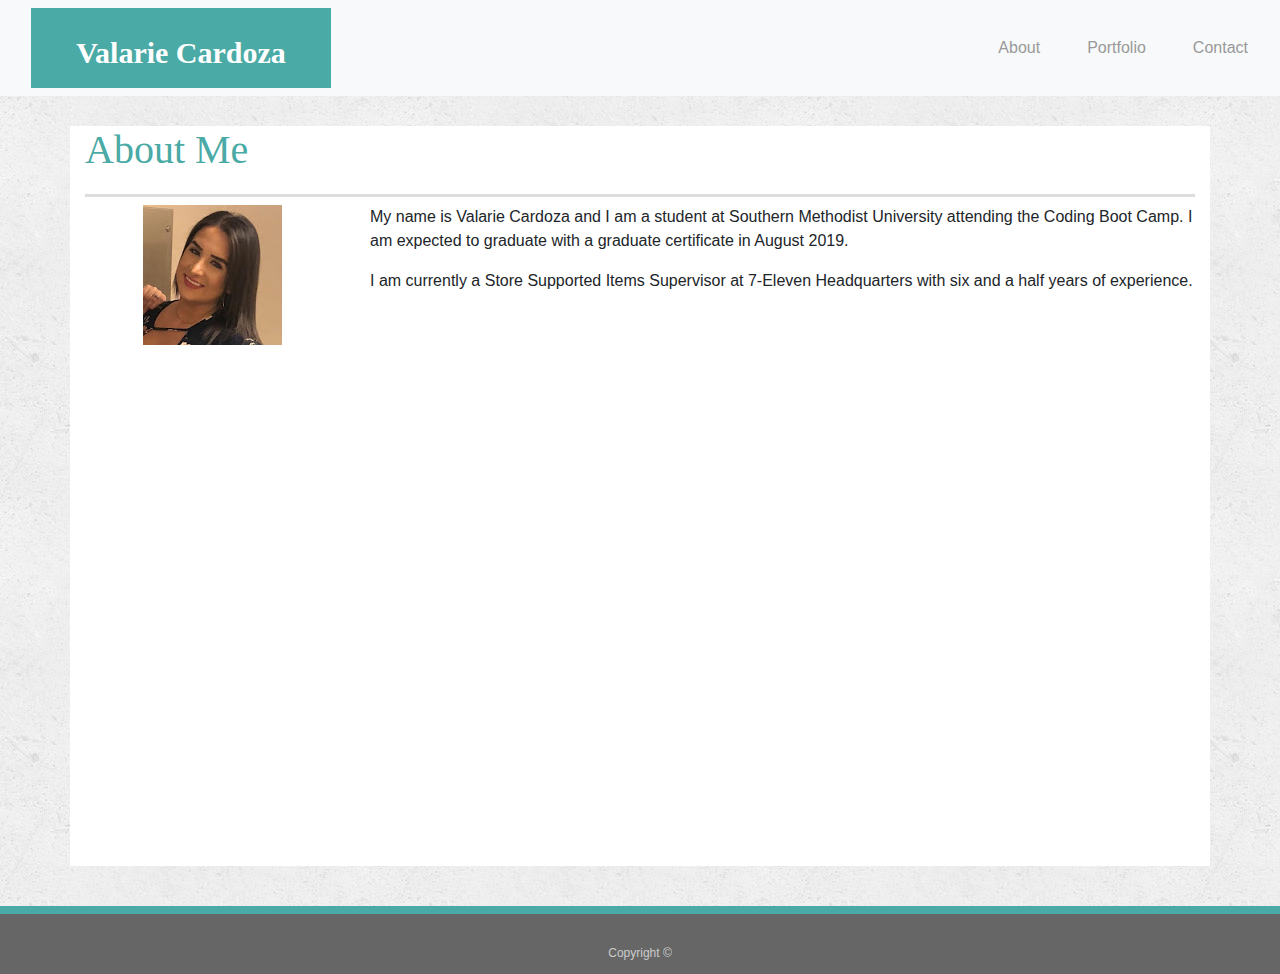
<file: index.html>
<!doctype html>
<html lang="en-us">

<head>
  <meta charset="UTF-8">
  <meta name="viewport" content="width=device-width, initial-scale=1, shrink-to-fit=no">
  <title>About | Valarie Cardoza</title>
  <link rel="stylesheet" type="text/css" href="assets/css/style.css">
  <link rel="stylesheet" href="https://stackpath.bootstrapcdn.com/bootstrap/4.3.1/css/bootstrap.min.css"
    integrity="sha384-ggOyR0iXCbMQv3Xipma34MD+dH/1fQ784/j6cY/iJTQUOhcWr7x9JvoRxT2MZw1T" crossorigin="anonymous">
  <script src="https://code.jquery.com/jquery-3.3.1.slim.min.js"
    integrity="sha384-q8i/X+965DzO0rT7abK41JStQIAqVgRVzpbzo5smXKp4YfRvH+8abtTE1Pi6jizo"
    crossorigin="anonymous"></script>
  <script src="https://cdnjs.cloudflare.com/ajax/libs/popper.js/1.14.7/umd/popper.min.js"
    integrity="sha384-UO2eT0CpHqdSJQ6hJty5KVphtPhzWj9WO1clHTMGa3JDZwrnQq4sF86dIHNDz0W1"
    crossorigin="anonymous"></script>
  <script src="https://stackpath.bootstrapcdn.com/bootstrap/4.3.1/js/bootstrap.min.js"
    integrity="sha384-JjSmVgyd0p3pXB1rRibZUAYoIIy6OrQ6VrjIEaFf/nJGzIxFDsf4x0xIM+B07jRM"
    crossorigin="anonymous"></script>
</head>

<body>

  <nav class="navbar navbar-expand-lg navbar-light bg-light">
    <a class="navbar-brand" href="index.html" id="logo">Valarie Cardoza</a>
    <button class="navbar-toggler" type="button" data-toggle="collapse" data-target="#navbarSupportedContent"
      aria-controls="navbarSupportedContent" aria-expanded="false" aria-label="Toggle navigation">
      <span class="navbar-toggler-icon"></span>
    </button>

    <div class="collapse navbar-collapse nav-right">
      <ul class="nav ">
        <li class="nav-item">
          <a class="nav-link" href="index.html">About</a>
        </li>
        <li class="nav-item active">
          <a class="nav-link" href="portfolio.html">Portfolio <span class="sr-only">(current)</span></a>
        </li>
        <li class="nav-item">
          <a class="nav-link" href="contact.html">Contact</a>
        </li>
      </ul>
    </div>
  </nav>

    <div class="container">
      <div class="row main-row">
        <div class="col-12 main-col">
          <div class="row">
            <div class="col-12">
                <h1>About Me</h1>
            
            </div>
          </div>
          <div class="row">
            <div class="col-md-3">
                <img src="assets/images/Val2.jpg" class="img-fluid mx-auto d-block aboutMeImg" alt="Valarie Cardoza">
            </div>
            <div class="col-md-9">
                <p>My name is Valarie Cardoza and I am a student at Southern Methodist University attending the Coding Boot Camp. I am expected to graduate with a graduate certificate in August 2019.</p>
            
                  <p>I am currently a Store Supported Items Supervisor at 7-Eleven Headquarters with six and a half years of experience.</p>
            

            </div>
          </div>
        </div>
      </div>

    </div>

  <footer>
      Copyright &copy;
  </footer>
</body>

</html>
</file>
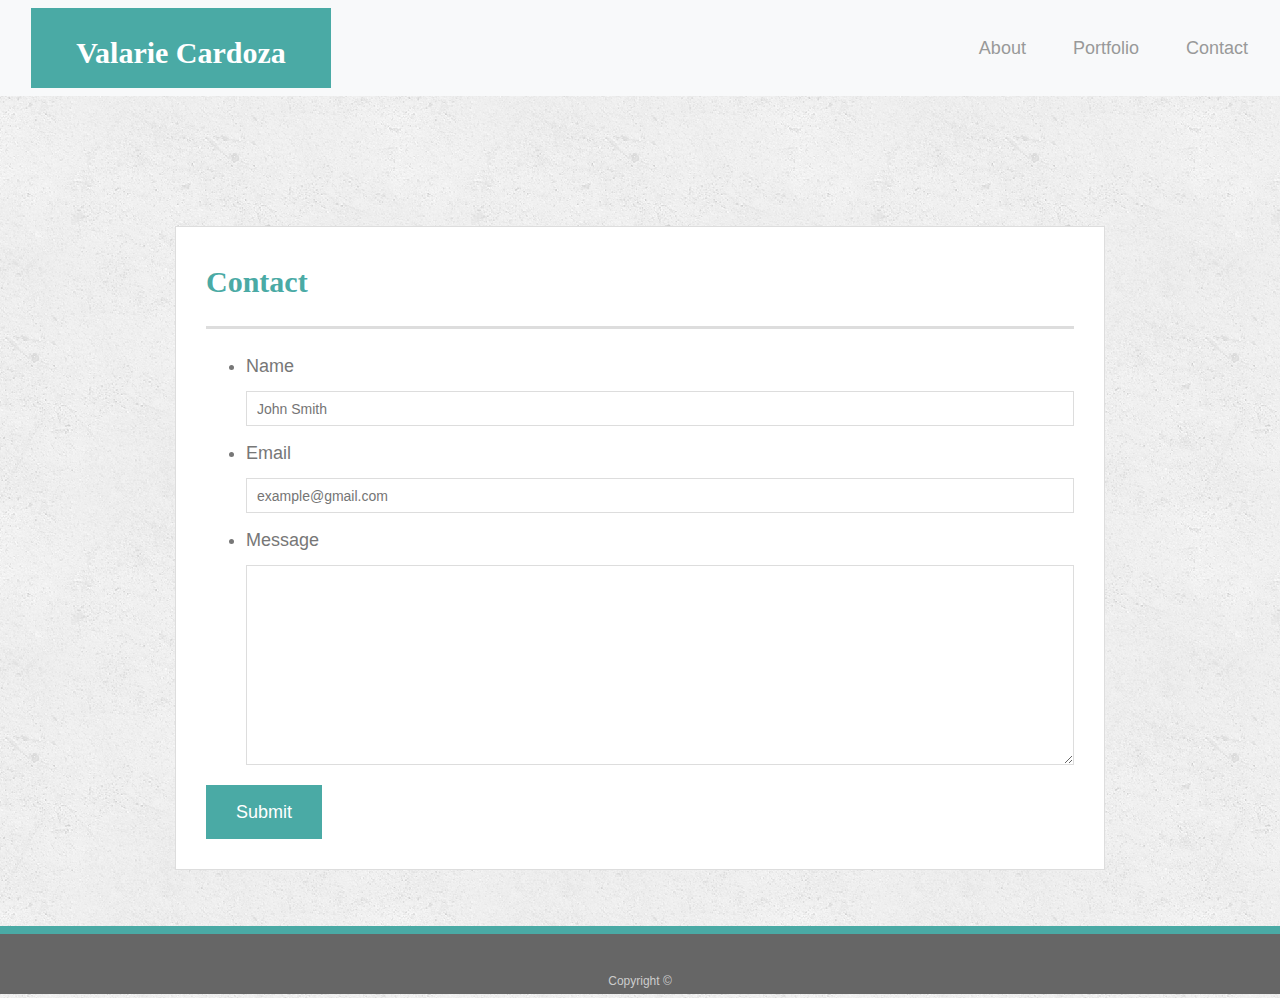
<file: contact.html>
<!doctype html>
<html lang="en-us">

<head>
  <meta charset="UTF-8">
  <meta name="viewport" content="width=device-width, initial-scale=1, shrink-to-fit=no">
  <title>Contact | Valarie Cardoza</title>
  <link rel="stylesheet" href="https://stackpath.bootstrapcdn.com/bootstrap/4.3.1/css/bootstrap.min.css"
    integrity="sha384-ggOyR0iXCbMQv3Xipma34MD+dH/1fQ784/j6cY/iJTQUOhcWr7x9JvoRxT2MZw1T" crossorigin="anonymous">
  <link rel="stylesheet" type="text/css" href="assets/css/style.css">
  <script src="https://code.jquery.com/jquery-3.3.1.slim.min.js"
    integrity="sha384-q8i/X+965DzO0rT7abK41JStQIAqVgRVzpbzo5smXKp4YfRvH+8abtTE1Pi6jizo"
    crossorigin="anonymous"></script>
  <script src="https://cdnjs.cloudflare.com/ajax/libs/popper.js/1.14.7/umd/popper.min.js"
    integrity="sha384-UO2eT0CpHqdSJQ6hJty5KVphtPhzWj9WO1clHTMGa3JDZwrnQq4sF86dIHNDz0W1"
    crossorigin="anonymous"></script>
  <script src="https://stackpath.bootstrapcdn.com/bootstrap/4.3.1/js/bootstrap.min.js"
    integrity="sha384-JjSmVgyd0p3pXB1rRibZUAYoIIy6OrQ6VrjIEaFf/nJGzIxFDsf4x0xIM+B07jRM"
    crossorigin="anonymous"></script>
</head>

<body>

  <nav class="navbar navbar-expand-lg navbar-light bg-light">
    <a class="navbar-brand" href="index.html" id="logo">Valarie Cardoza</a>
    <button class="navbar-toggler" type="button" data-toggle="collapse" data-target="#navbarSupportedContent"
      aria-controls="navbarSupportedContent" aria-expanded="false" aria-label="Toggle navigation">
      <span class="navbar-toggler-icon"></span>
    </button>

    <div class="collapse navbar-collapse nav-right">
      <ul class="nav ">
        <li class="nav-item">
          <a class="nav-link" href="index.html">About</a>
        </li>
        <li class="nav-item active">
          <a class="nav-link" href="portfolio.html">Portfolio <span class="sr-only">(current)</span></a>
        </li>
        <li class="nav-item">
          <a class="nav-link" href="contact.html">Contact</a>
        </li>
      </ul>
    </div>
  </nav>

  <div id="main-container" class="container">
    <section class="main-section">
      <h1>Contact</h1>

      <form id="contact-form">
        <ul>
          <li>
            <label for="name">Name</label>
            <input type="text" id="name" name="name" placeholder="John Smith" required="required">
          </li>
          <li>
            <label for="email">Email</label>
            <input type="email" id="email" name="email" placeholder="example@gmail.com" required="required">
          </li>
          <li>
            <label for="message">Message</label>
            <textarea id="message" name="message" required="required"></textarea>
          </li>
        </ul>
        <input type="submit">
      </form>

    </section>

  </div>

  <footer>
    <div class="container">
      Copyright &copy;
    </div>
  </footer>
</body>

</html>
</file>
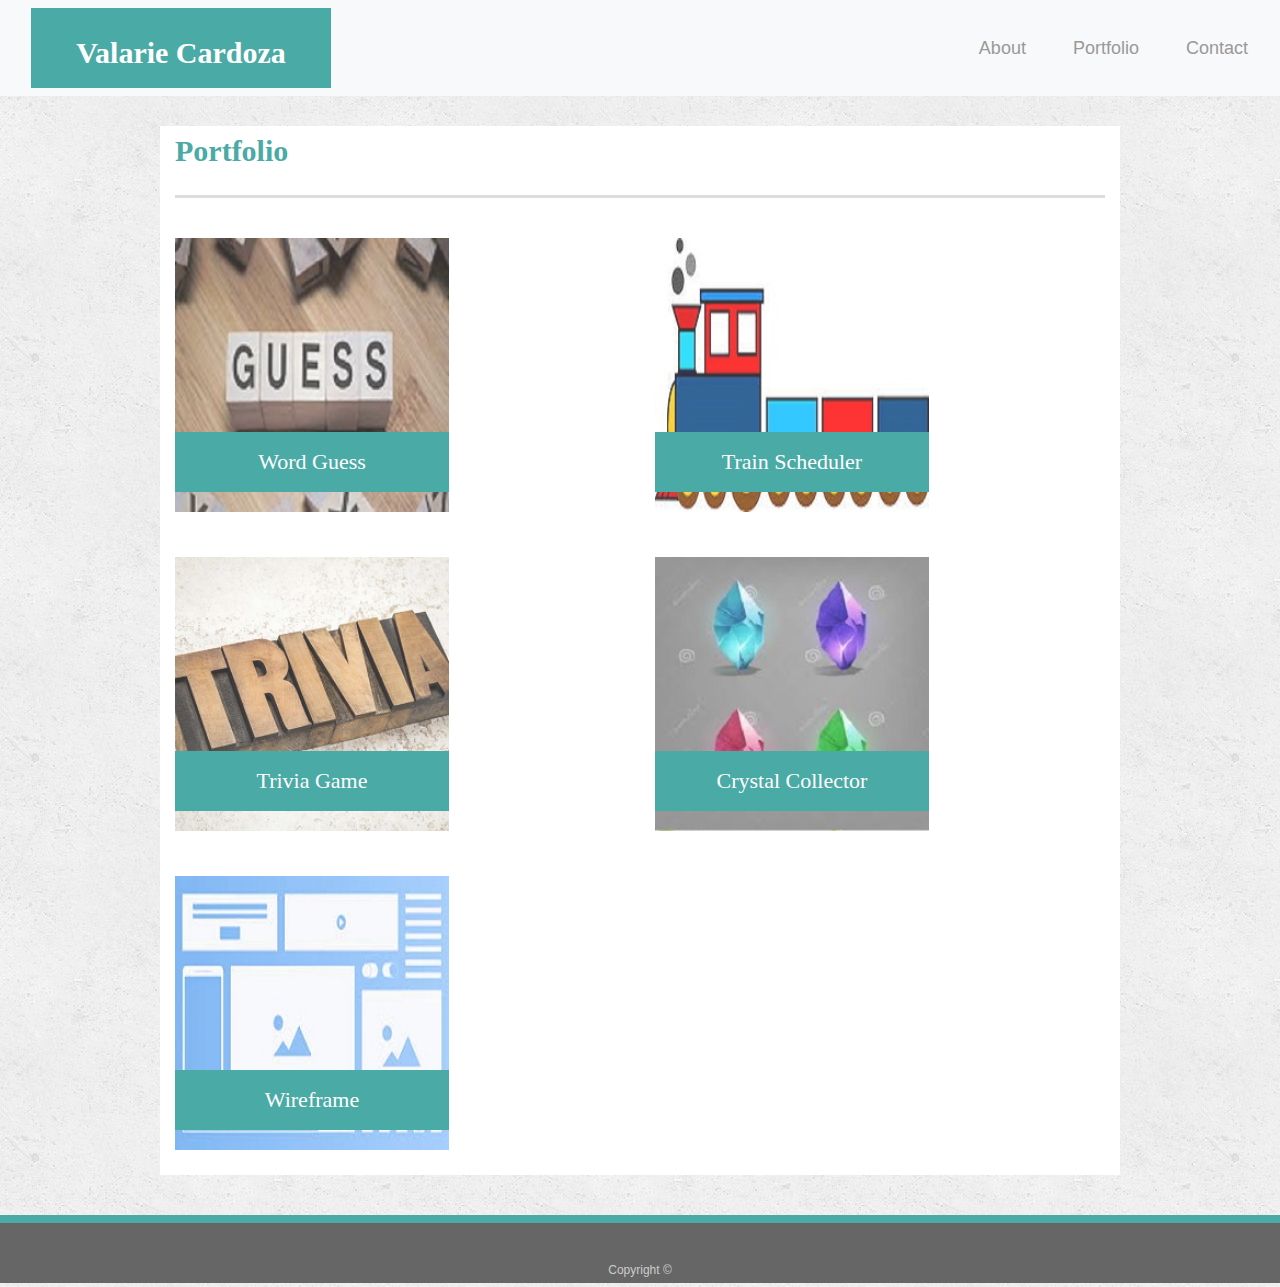
<file: portfolio.html>
<!doctype html>
<html lang="en-us">

<head>
  <meta charset="UTF-8">
  <meta name="viewport" content="width=device-width, initial-scale=1, shrink-to-fit=no">
  <title>Portfolio | Valarie Cardoza</title>
  <link rel="stylesheet" href="https://stackpath.bootstrapcdn.com/bootstrap/4.3.1/css/bootstrap.min.css"
    integrity="sha384-ggOyR0iXCbMQv3Xipma34MD+dH/1fQ784/j6cY/iJTQUOhcWr7x9JvoRxT2MZw1T" crossorigin="anonymous">
  <link rel="stylesheet" type="text/css" href="assets/css/style.css">
  <script src="https://code.jquery.com/jquery-3.3.1.slim.min.js"
    integrity="sha384-q8i/X+965DzO0rT7abK41JStQIAqVgRVzpbzo5smXKp4YfRvH+8abtTE1Pi6jizo"
    crossorigin="anonymous"></script>
  <script src="https://cdnjs.cloudflare.com/ajax/libs/popper.js/1.14.7/umd/popper.min.js"
    integrity="sha384-UO2eT0CpHqdSJQ6hJty5KVphtPhzWj9WO1clHTMGa3JDZwrnQq4sF86dIHNDz0W1"
    crossorigin="anonymous"></script>
  <script src="https://stackpath.bootstrapcdn.com/bootstrap/4.3.1/js/bootstrap.min.js"
    integrity="sha384-JjSmVgyd0p3pXB1rRibZUAYoIIy6OrQ6VrjIEaFf/nJGzIxFDsf4x0xIM+B07jRM"
    crossorigin="anonymous"></script>
</head>

<body>

  <nav class="navbar navbar-expand-lg navbar-light bg-light">
    <a class="navbar-brand" href="index.html" id="logo">Valarie Cardoza</a>
    <button class="navbar-toggler" type="button" data-toggle="collapse" data-target="#navbarSupportedContent"
      aria-controls="navbarSupportedContent" aria-expanded="false" aria-label="Toggle navigation">
      <span class="navbar-toggler-icon"></span>
    </button>

    <div class="collapse navbar-collapse nav-right">
      <ul class="nav ">
        <li class="nav-item">
          <a class="nav-link" href="index.html">About</a>
        </li>
        <li class="nav-item active">
          <a class="nav-link" href="portfolio.html">Portfolio <span class="sr-only">(current)</span></a>
        </li>
        <li class="nav-item">
          <a class="nav-link" href="contact.html">Contact</a>
        </li>
      </ul>
    </div>
  </nav>

  <div class="container">
    <div class="row main-row">
      <div class="col-12 main-col">
        <div class="row">
          <div class="col-12">
            <h1>Portfolio</h1>

          </div>
        </div>
        <div class="row">
          <div class="col-12">
            <div class="row">
              <div class="col-md-6">
                <div class="work">
                  <img src="assets/images/wordguess.jpg" alt="Word Guess">

                  <h3>Word Guess</h3>
                </div>
              </div>
              <div class="col-md-6">
                <div class="work">
                  <img src="assets/images/train.jpg" alt="Train Scheduler">

                  <h3>Train Scheduler</h3>
                </div>
              </div>
            </div>
            <div class="row">
              <div class="col-md-6">
                <div class="work">
                  <img src="assets/images/trivia.jpg" alt="Trivia Game">

                  <h3>Trivia Game</h3>
                </div>
              </div>
              <div class="col-md-6">
                <div class="work">
                  <img src="assets/images/crystals.jpg" alt="Crystal Collector">

                  <h3>Crystal Collector</h3>
                </div>
              </div>
            </div>
            <div class="row">
              <div class="col-md-6">
                <div class="work">
                  <img src="assets/images/wireframe.jpg" alt="Wireframe">

                  <h3>Wireframe</h3>
                </div>
              </div>
            </div>
          </div>
        </div>
      </div>
    </div>
  </div>

  <footer>
    Copyright &copy;
  </footer>
</body>

</html>
</file>
<file: assets/css/style.css>
body {
  font-family: Arial, "Helvetica Neue", Helvetica, sans-serif;
  font-size: 18px;
  line-height: 34px;
  color: #777777;
  background: url("../images/concrete_seamless.png");
}

* {
  box-sizing: border-box;
}

/* general */

.container {
  width: 100%;
  max-width: 960px;
  margin: 0 auto;
  clear: both;
}

h1,
h2,
h3,
p {
  margin-bottom: 20px;
}

p:last-child {
  margin-bottom: 0;
}

h1,
h2,
h3 {
  font-family: Georgia, Times, "Times New Roman", serif;
  font-weight: 700;
  color: #4aaaa5;
}

h1 {
  padding-bottom: 20px;
  font-size: 30px;
  line-height: 49px;
  border-bottom: 3px solid #dddddd;
}

h2,
h3 {
  font-size: 22px;
}

/* header */

#masthead {
  position: fixed;
  z-index: 99;
  width: 100%;
  margin: 0 0 30px;
  overflow: auto;
  color: #ffffff;
  background: #ffffff;
  border-bottom: 2px solid #cccccc;
}

#logo {
  width: 300px;
  height: 80px;
  padding: 0px;
  font-family: Georgia, Times, "Times New Roman", serif;
  font-size: 30px;
  font-weight: 700;
  line-height: 90px;
  color: #ffffff;
  text-align: center;
  text-decoration: none;
  background: #4aaaa5;
}


nav a {
  display: inline-block;
  padding-left: 15px;
  margin-left: 15px;
  line-height: 18px;
  color: #999;
  text-decoration: none;
  border-left: 1px solid #efefef;
}

nav a:first-child {
  border-left: 0 none;
}

/* footer */

footer {
  padding: 30px 0;
  clear: both;
  font-size: 12px;
  color: #ffffff;
  color: #cccccc;
  text-align: center;
  background: #666666;
  border-top: 8px solid #4aaaa5;
  height: 50px;
}

h3, h2 {
  padding-bottom: 20px;
  margin-bottom: 15px;
  line-height: 22px;
  border-bottom: 2px solid #eeeeee;
}

/* main */

.main-row{
  min-height: calc(100vh - 120px);
  margin-top: 30px;
}

.main-col{
  background-color: #ffffff;
  margin-bottom: 40px;
}

#main-container {
  padding-top: 130px;
  min-height: calc(100vh - 70px);
}

.main-section {
  width: 100%;
  max-width: 960px;
  padding: 30px;
  margin: 0 0 40px;
  background: #ffffff;
  border: 1px solid #dddddd;
}

/* portfolio page */

.work {
  position: relative;
  width: 274px;
  margin: 20px 0 25px;
  overflow: auto;
}

.work:nth-child(even) {
  margin-right: 40px;
}

.work img {
  width: 100%;
  border: 0 none;
  opacity: 0.8;
}

.work h3 {
  position: absolute;
  bottom: 20px;
  width: 100%;
  padding: 15px;
  margin-bottom: 0;
  font-weight: 300;
  line-height: 30px;
  color: #ffffff;
  text-align: center;
  background: #4aaaa5;
  border-bottom: 0;
}

.auth-image {
  width: 200px;
  height: auto;
  margin-top: 10px;
  margin-right: 25px;
}

/* contact page */

#contact-form ul {
  margin-bottom: 20px;
}

#contact-form li {
  margin-bottom: 10px;
}

label,
input[type=text],
input[type=email],
textarea {
  display: block;
  width: 100%;
}

input[type=text],
input[type=email],
textarea {
  height: 35px;
  padding: 0 10px;
  font-size: 14px;
  border: 1px solid #dddddd;
}

textarea {
  height: 200px;
}

input[type=submit] {
  padding: 10px 30px;
  font-size: 18px;
  color: #ffffff;
  cursor: pointer;
  background: #4aaaa5;
  border: 0 none;
}

.nav-right{
  display: flex;
  justify-content: flex-end;
}

.aboutMeImg{
  display: flex;
  justify-content: center;
  text-align: center;
}
</file>
